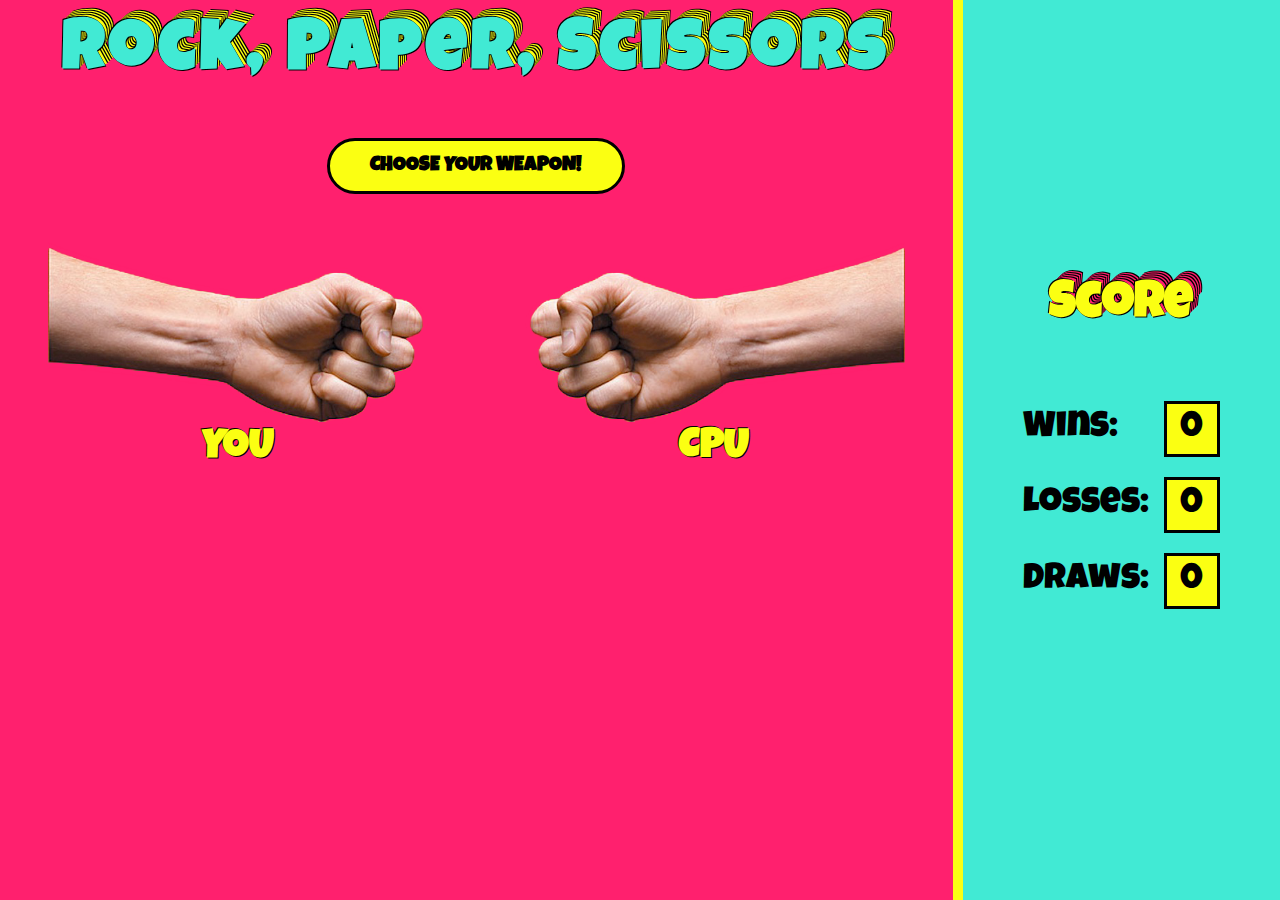
<file: index.html>
<!DOCTYPE html>
<html lang="en">
<head>
    <meta charset="UTF-8">
    <meta name="viewport" content="width=device-width, initial-scale=1.0">
    <meta http-equiv="X-UA-Compatible" content="ie=edge">
    <title>Rock Paper Scissors</title>
    <link href="https://fonts.googleapis.com/css?family=Luckiest+Guy&display=swap" rel="stylesheet">
    <link rel="stylesheet" href="./styles/styles.css">
</head>
<body>

    <div class="gameContent">
        <header>
            <h1>Rock, Paper, Scissors</h1>
            <button class="openModal button" id="openModal">Choose Your Weapon!</button>
        </header>
    
        <main>
            <div class="userPickModal" id="userPickModal">
                <div class="userPickContent" id="userPickContent">
                    <ul>
                        <li>
                            <input type="radio" name="userChoice" class="userChoice" value="rock" id="rock">
                            <label class="label" for="rock">rock</label>
                        </li>
                        <li>
                            <input type="radio" name="userChoice" class="userChoice" value="paper" id="paper">
                            <label class="label" for="paper">paper</label>
                        </li>
                        <li>
                            <input type="radio" name="userChoice" class="userChoice" value="scissors" id="scissors">
                            <label class="label" for="scissors">scissors</label>
                        </li>
                    </ul>
            
                    <input type="submit" class="submit button" id="submit" value="Let's Go">
                    <p id="warning">Please make a selection first!</p>
                </div>
            </div>
        
            <section class="gameArea">
                <div class="handReverseContainer">
                    <div class="handReverseDiv">
                        <img id="handReverse" src="./assets/rock-reverse.png" alt="">
                    </div>
                    <h3 class="playerLabel">You</h3>
                </div>
                
                <div class="handContainer">
                    <div class="handDiv">
                        <img id="hand" src="./assets/rock.png " alt="">
                    </div>
                    <h3 class="playerLabel">cpu</h3>
                </div>
            </section>
    
            <section class="results" id="results">
                <div class="resultsContent" id="resultsContent"></div>
                <button class="button" id="playAgain">Play Again</button>
            </section>
        </main>
    </div>
    
    <aside class="scoreboard">
        <h3>Score</h3>
        <div class="score">
            <div class="scoreFlex">
                <p id="wins">Wins:</p><div class="count" id="winCount">0</div>
            </div>
            <div class="scoreFlex">
                <p id="losses">Losses:</p><div class="count" id="lossCount">0</div>
            </div>
            <div class="scoreFlex">
                <p id="draw">Draws:</p><div class="count" id="drawCount">0</div>
            </div>
        </div>
    </aside>

<script src="scripts.js"></script>

</body>
</html>
</file>
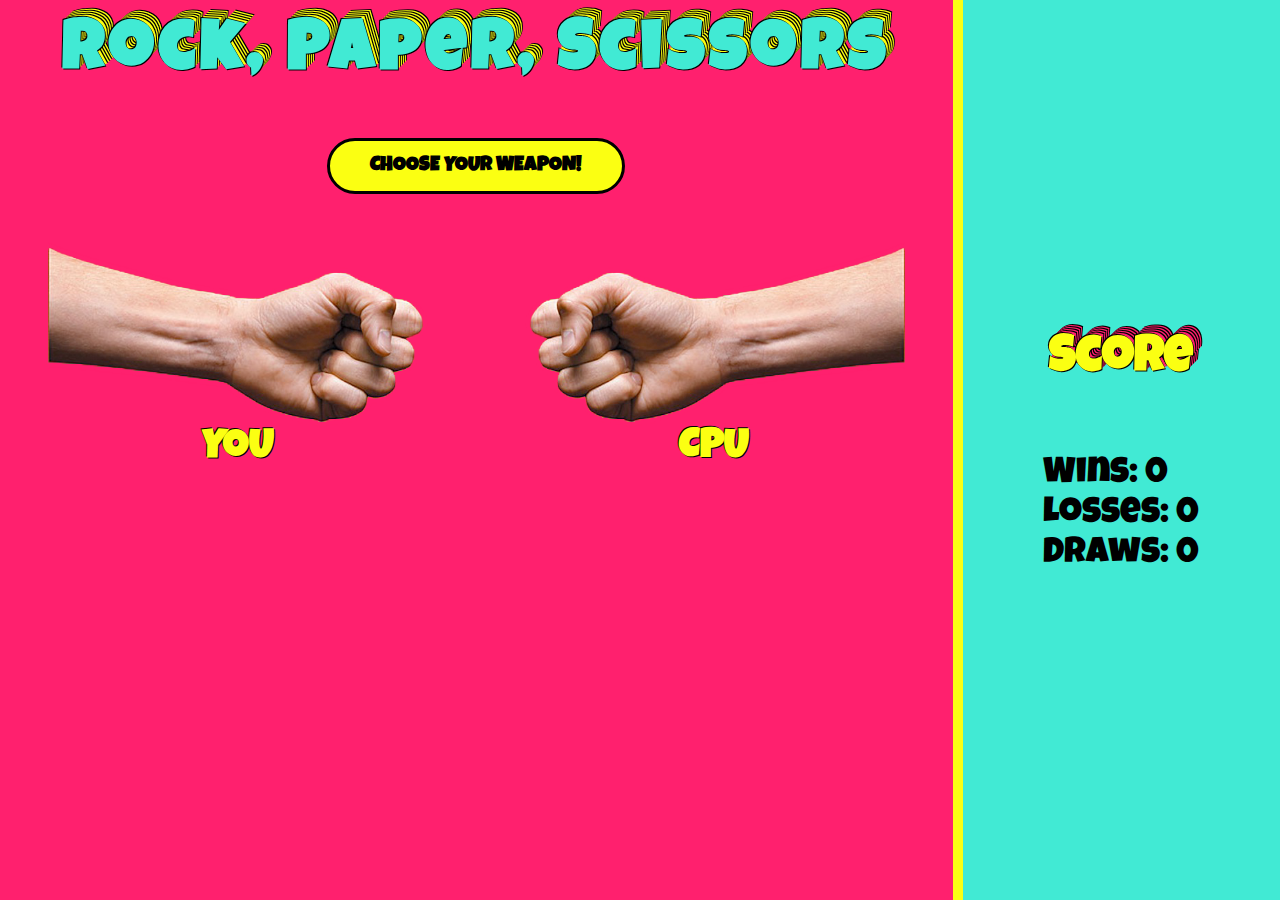
<file: rock-paper-scissors.html>
<!DOCTYPE html>
<html lang="en">
<head>
    <meta charset="UTF-8">
    <meta name="viewport" content="width=device-width, initial-scale=1.0">
    <meta http-equiv="X-UA-Compatible" content="ie=edge">
    <title>Rock Paper Scissors</title>
    <link href="https://fonts.googleapis.com/css?family=Luckiest+Guy&display=swap" rel="stylesheet">
    <link rel="stylesheet" href="./styles/styles.css">
</head>
<body>

    <div class="gameContent">
        <header>
            <h1>Rock, Paper, Scissors</h1>
            <button class="openModal button" id="openModal">Choose Your Weapon!</button>
        </header>
    
        <main>
            <div class="userPickModal" id="userPickModal">
                <div class="userPickContent" id="userPickContent">
                    <ul>
                        <li>
                            <input type="radio" name="userChoice" class="userChoice" value="rock" id="rock">
                            <label class="label" for="rock">rock</label>
                        </li>
                        <li>
                            <input type="radio" name="userChoice" class="userChoice" value="paper" id="paper">
                            <label class="label" for="paper">paper</label>
                        </li>
                        <li>
                            <input type="radio" name="userChoice" class="userChoice" value="scissors" id="scissors">
                            <label class="label" for="scissors">scissors</label>
                        </li>
                    </ul>
            
                    <input type="submit" class="submit button" id="submit" value="Let's Go">
                    <p id="warning">Please make a selection first!</p>
                </div>
            </div>
        
            <section class="gameArea">
                <div class="handReverseContainer">
                    <div class="handReverseDiv">
                        <img id="handReverse" src="./assets/rock-reverse.png" alt="">
                    </div>
                    <h3 class="playerLabel">You</h3>
                </div>
                
                <div class="handContainer">
                    <div class="handDiv">
                        <img id="hand" src="./assets/rock.png " alt="">
                    </div>
                    <h3 class="playerLabel">cpu</h3>
                </div>
            </section>
    
            <section class="results" id="results">
                <div class="resultsContent" id="resultsContent"></div>
                <button class="button" id="playAgain">Play Again</button>
            </section>
        </main>
    </div>
    
    <aside class="scoreboard">
        <h3>Score</h3>
        <div class="score">
            <p id="wins">Wins: <span id="winCount">0</span></p>
            <p id="losses">Losses: <span id="lossCount">0</span></p>
            <p id="draw">Draws: <span id="drawCount">0</span></p>
        </div>
    </aside>


<script src="scripts.js"></script>

</body>
</html>
</file>
<file: styles/styles.css>
html {
  font-size: 125%;
}

h1,
h2,
h3,
ul,
li,
p,
section,
aside,
body {
  margin: 0;
  padding: 0;
}

img {
  display: block;
  max-width: 100%;
  max-height: 100%;
  margin: 0;
  padding: 0;
}

li {
  list-style: none;
}

a {
  text-decoration: none;
}

body {
  min-height: 100vh;
  display: -webkit-box;
  display: -ms-flexbox;
  display: flex;
}

.gameContent {
  width: 75%;
  background: #FF206E;
}

.button {
  font-weight: bold;
  font-size: 1rem;
  padding: 15px 40px;
  text-transform: uppercase;
  background: #FBFF12;
  border: 3px solid black;
  border-radius: 30px;
  font-family: "Luckiest Guy";
}

.button:hover {
  cursor: pointer;
}

header {
  text-align: center;
}

header h1 {
  font-family: "Luckiest Guy", cursive;
  font-size: 3.5rem;
  letter-spacing: 0.25rem;
  margin: 2%;
  color: #41EAD4;
  text-shadow: -1px -1px black, 1px 1px black, 2px -2px #FBFF12, 3px -3px black, 4px -4px #FBFF12, 5px -5px black, 6px -6px #FBFF12, 7px -7px black, 8px -8px #FBFF12, 9px -9px black;
}

header .openModal {
  margin: 30px auto 0;
}

header .openModal:hover,
header .openModal:focus {
  background: #41EAD4;
  color: #FBFF12;
  text-shadow: 1px 1px black, -1px -1px black;
}

.userPickModal {
  display: none;
  position: fixed;
  z-index: 5;
  top: 0;
  left: 0;
  width: 100%;
  height: 100%;
  background: rgba(0, 0, 0, 0.75);
}

.userPickModal .userPickContent {
  display: -webkit-box;
  display: -ms-flexbox;
  display: flex;
  -webkit-box-orient: vertical;
  -webkit-box-direction: normal;
      -ms-flex-direction: column;
          flex-direction: column;
  -webkit-box-align: center;
      -ms-flex-align: center;
          align-items: center;
  background: #41EAD4;
  border: 10px solid #FBFF12;
  width: 45%;
  margin: 8.5% auto;
  padding: 60px 20px 20px;
}

.userPickModal .userPickContent ul {
  padding-bottom: 60px;
  text-transform: uppercase;
  font-weight: bold;
  display: -webkit-box;
  display: -ms-flexbox;
  display: flex;
}

.userPickModal .userPickContent ul li {
  width: 100px;
  height: 100px;
  border-radius: 50%;
  position: relative;
  background: white;
  margin-right: 45px;
  border: 3px solid black;
  -webkit-box-shadow: 5px 5px 5px grey;
          box-shadow: 5px 5px 5px grey;
}

.userPickModal .userPickContent ul li:last-of-type {
  margin-right: 0;
}

.userPickModal .userPickContent input[type="radio"],
.userPickModal .userPickContent label {
  position: absolute;
  display: block;
  top: 0;
  right: 0;
  bottom: 0;
  left: 0;
  border-radius: 50%;
}

.userPickModal .userPickContent input[type="radio"] {
  visibility: visible;
  opacity: 0;
  z-index: 100;
}

.userPickModal .userPickContent input[type="radio"]:checked + label {
  background: #FF206E;
  color: #41EAD4;
  text-shadow: -1px -1px black, 1px 1px black, 2px -2px #FBFF12;
}

.userPickModal .userPickContent label {
  display: -webkit-box;
  display: -ms-flexbox;
  display: flex;
  -webkit-box-pack: center;
      -ms-flex-pack: center;
          justify-content: center;
  -webkit-box-align: center;
      -ms-flex-align: center;
          align-items: center;
  font-family: "Luckiest Guy";
}

.userPickModal .userPickContent label:hover {
  cursor: pointer;
}

.userPickModal .userPickContent input[type="submit"] {
  -webkit-appearance: none;
}

.userPickModal .userPickContent input[type="submit"]:hover,
.userPickModal .userPickContent input[type="submit"]:focus {
  background: #FF206E;
  color: #FBFF12;
  text-shadow: 1px 1px black, -1px -1px black;
}

.userPickModal .userPickContent #warning {
  visibility: hidden;
  font-weight: bold;
  font-size: 1.2rem;
  color: #FF206E;
  text-align: center;
  text-shadow: 1px 1px black, -1px -1px black;
  margin-top: 20px;
  font-family: "Luckiest Guy";
  letter-spacing: 0.05em;
}

.gameArea {
  display: -webkit-box;
  display: -ms-flexbox;
  display: flex;
  -ms-flex-pack: distribute;
      justify-content: space-around;
  -webkit-box-align: center;
      -ms-flex-align: center;
          align-items: center;
  margin: 5% 0 3.5%;
}

.gameArea .handContainer,
.gameArea .handReverseContainer {
  text-align: center;
  width: 40%;
}

.gameArea .handContainer h3,
.gameArea .handReverseContainer h3 {
  font-family: "Luckiest Guy";
  text-transform: uppercase;
  font-size: 2rem;
  color: #FBFF12;
  text-shadow: 1px 1px black, -1px -1px black;
}

.gameArea .handAnimate {
  -webkit-animation: hand 0.4s linear 3;
          animation: hand 0.4s linear 3;
  -webkit-transform-origin: bottom right;
          transform-origin: bottom right;
}

.gameArea .handReverseAnimate {
  -webkit-animation: handReverse 0.4s linear 3;
          animation: handReverse 0.4s linear 3;
  -webkit-transform-origin: bottom left;
          transform-origin: bottom left;
}

@-webkit-keyframes hand {
  0% {
    -webkit-transform: rotate(0deg);
            transform: rotate(0deg);
  }
  50% {
    -webkit-transform: rotate(25deg);
            transform: rotate(25deg);
  }
  100% {
    -webkit-transform: rotate(0deg);
            transform: rotate(0deg);
  }
}

@keyframes hand {
  0% {
    -webkit-transform: rotate(0deg);
            transform: rotate(0deg);
  }
  50% {
    -webkit-transform: rotate(25deg);
            transform: rotate(25deg);
  }
  100% {
    -webkit-transform: rotate(0deg);
            transform: rotate(0deg);
  }
}

@-webkit-keyframes handReverse {
  0% {
    -webkit-transform: rotate(0deg);
            transform: rotate(0deg);
  }
  50% {
    -webkit-transform: rotate(-25deg);
            transform: rotate(-25deg);
  }
  100% {
    -webkit-transform: rotate(0deg);
            transform: rotate(0deg);
  }
}

@keyframes handReverse {
  0% {
    -webkit-transform: rotate(0deg);
            transform: rotate(0deg);
  }
  50% {
    -webkit-transform: rotate(-25deg);
            transform: rotate(-25deg);
  }
  100% {
    -webkit-transform: rotate(0deg);
            transform: rotate(0deg);
  }
}

.results {
  display: -webkit-box;
  display: -ms-flexbox;
  display: flex;
  -webkit-box-orient: vertical;
  -webkit-box-direction: normal;
      -ms-flex-direction: column;
          flex-direction: column;
  -webkit-box-pack: center;
      -ms-flex-pack: center;
          justify-content: center;
  -webkit-box-align: center;
      -ms-flex-align: center;
          align-items: center;
  background: #41EAD4;
  width: 40%;
  margin: 0 auto 3%;
}

.results p {
  font-weight: bold;
  text-transform: uppercase;
  text-align: center;
  font-family: "Luckiest Guy";
  font-size: 1.5rem;
  padding: 25px 30px 20px;
}

.results #playAgain {
  display: none;
  margin-bottom: 25px;
}

.results #playAgain:hover,
.results #playAgain:focus {
  background: #FF206E;
  color: #FBFF12;
  text-shadow: 1px 1px black, -1px -1px black;
}

.resultsBorder {
  border: 10px solid #FBFF12;
}

.scoreboard {
  background: #41EAD4;
  height: 100vh;
  width: 25%;
  font-family: "Luckiest Guy";
  display: -webkit-box;
  display: -ms-flexbox;
  display: flex;
  -webkit-box-orient: vertical;
  -webkit-box-direction: normal;
      -ms-flex-direction: column;
          flex-direction: column;
  -webkit-box-align: center;
      -ms-flex-align: center;
          align-items: center;
  -webkit-box-pack: center;
      -ms-flex-pack: center;
          justify-content: center;
  border-left: 10px solid #FBFF12;
}

.scoreboard .scoreFlex {
  display: -webkit-box;
  display: -ms-flexbox;
  display: flex;
  -webkit-box-align: center;
      -ms-flex-align: center;
          align-items: center;
  -webkit-box-pack: justify;
      -ms-flex-pack: justify;
          justify-content: space-between;
  margin-bottom: 20px;
}

.scoreboard h3 {
  font-size: 2.5rem;
  padding: 10px;
  margin-bottom: 60px;
  color: #FBFF12;
  text-shadow: -1px -1px black, 1px 1px black, 2px -2px #FF206E, 3px -3px black, 4px -4px #FF206E, 5px -5px black, 6px -6px #FF206E, 7px -7px black, 8px -8px #FF206E, 9px -9px black;
}

.scoreboard p {
  font-size: 1.8rem;
  line-height: 2rem;
}

.scoreboard .count {
  background: #FBFF12;
  width: 50px;
  height: 50px;
  display: -webkit-box;
  display: -ms-flexbox;
  display: flex;
  -webkit-box-pack: center;
      -ms-flex-pack: center;
          justify-content: center;
  -webkit-box-align: center;
      -ms-flex-align: center;
          align-items: center;
  margin-left: 15px;
  border: 3px solid black;
  font-size: 1.8rem;
}

@media (max-width: 1068px) {
  body {
    -webkit-box-orient: vertical;
    -webkit-box-direction: normal;
        -ms-flex-direction: column;
            flex-direction: column;
  }
  .gameContent {
    min-height: calc(100vh - 120px);
    width: 100%;
  }
  .scoreboard {
    width: 100%;
    height: 120px;
    -webkit-box-orient: horizontal;
    -webkit-box-direction: normal;
        -ms-flex-direction: row;
            flex-direction: row;
    -webkit-box-align: center;
        -ms-flex-align: center;
            align-items: center;
    -webkit-box-pack: center;
        -ms-flex-pack: center;
            justify-content: center;
    border-top: 10px solid #FBFF12;
    border-left: none;
  }
  .scoreboard .score {
    display: -webkit-box;
    display: -ms-flexbox;
    display: flex;
    -webkit-box-align: center;
        -ms-flex-align: center;
            align-items: center;
  }
  .scoreboard .scoreFlex {
    margin: 0 20px 0 0;
  }
  .scoreboard h3 {
    margin-bottom: 0;
    margin-right: 40px;
  }
}

@media (max-width: 860px) {
  header h1 {
    font-size: 3rem;
  }
  header .openModal {
    margin-top: 20px;
  }
  .userPickModal .userPickContent {
    width: 60%;
  }
  .gameArea {
    margin-top: 1.5%;
  }
  .gameArea .handContainer,
  .gameArea .handReverseContainer {
    width: 47%;
  }
  .scoreboard .scoreFlex {
    -webkit-box-orient: vertical;
    -webkit-box-direction: normal;
        -ms-flex-direction: column;
            flex-direction: column;
    -webkit-box-pack: center;
        -ms-flex-pack: center;
            justify-content: center;
    -webkit-box-align: center;
        -ms-flex-align: center;
            align-items: center;
    margin-right: 50px;
  }
  .scoreboard .scoreFlex:last-of-type {
    margin-right: 0;
  }
  .scoreboard h3 {
    font-size: 2rem;
  }
  .scoreboard p {
    font-size: 1.5rem;
    line-height: 1.7rem;
  }
  .scoreboard .count {
    margin: 0;
    font-size: 1.5rem;
  }
  .results {
    width: 55%;
  }
}

@media (max-width: 660px) {
  .userPickModal .userPickContent {
    padding: 20px 20px 10px;
  }
  .userPickModal .userPickContent ul {
    -webkit-box-orient: vertical;
    -webkit-box-direction: normal;
        -ms-flex-direction: column;
            flex-direction: column;
    padding-bottom: 40px;
  }
  .userPickModal .userPickContent ul li {
    margin: 0 0 20px;
  }
  .userPickModal .userPickContent ul li:last-of-type {
    margin-bottom: 0;
  }
  .userPickModal .userPickContent label {
    display: -webkit-box;
    display: -ms-flexbox;
    display: flex;
    -webkit-box-pack: center;
        -ms-flex-pack: center;
            justify-content: center;
    -webkit-box-align: center;
        -ms-flex-align: center;
            align-items: center;
  }
  .gameArea {
    margin-top: 10%;
  }
  .gameArea h3 {
    margin-top: 20px;
  }
}

@media (max-width: 565px) {
  header h1 {
    font-size: 2.4rem;
    padding-top: 20px;
  }
  .scoreboard {
    height: auto;
    display: -webkit-box;
    display: -ms-flexbox;
    display: flex;
    -webkit-box-orient: vertical;
    -webkit-box-direction: normal;
        -ms-flex-direction: column;
            flex-direction: column;
    padding-bottom: 30px;
  }
  .scoreboard .score {
    -webkit-box-orient: vertical;
    -webkit-box-direction: normal;
        -ms-flex-direction: column;
            flex-direction: column;
  }
  .scoreboard .scoreFlex {
    -webkit-box-orient: horizontal;
    -webkit-box-direction: normal;
        -ms-flex-direction: row;
            flex-direction: row;
    width: 160px;
    margin: 0 0 20px 0;
    -webkit-box-pack: justify;
        -ms-flex-pack: justify;
            justify-content: space-between;
  }
  .scoreboard .scoreFlex:last-of-type {
    margin-bottom: 0;
  }
  .scoreboard h3 {
    margin-right: 0;
    margin-top: 20px;
  }
  .scoreboard p {
    font-size: 1.2rem;
    line-height: 1.4rem;
  }
  .scoreboard .count {
    font-size: 1.2rem;
    width: 40px;
    height: 40px;
  }
  .results {
    width: 70%;
  }
}
/*# sourceMappingURL=styles.css.map */
</file>
